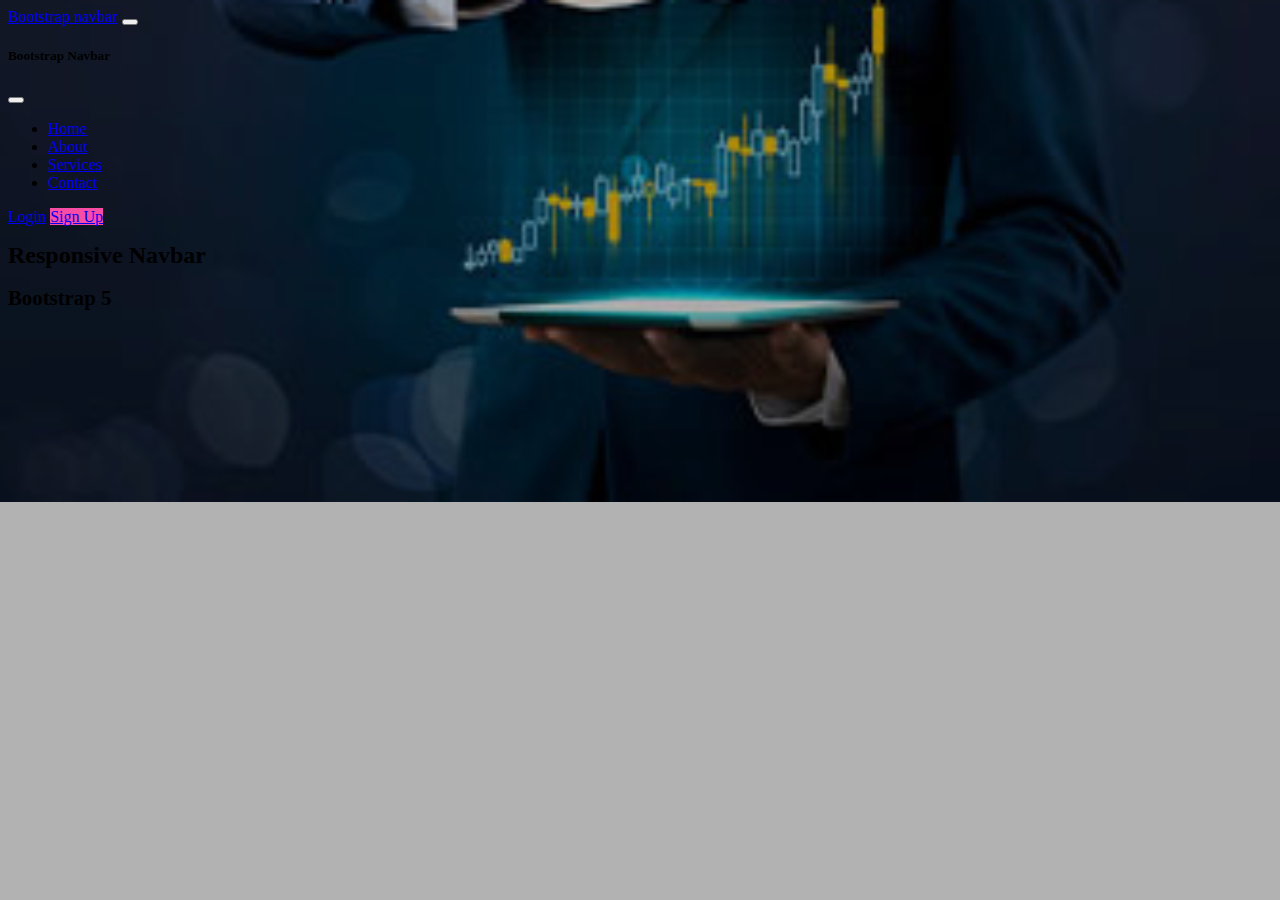
<file: newWebDesign/index.html>
<!doctype html>
<html lang="en">

<head>
    <title>Hello</title>
    <!-- Required meta tags -->
    <meta charset="utf-8" />
    <meta http-equiv="X-UA-Compatible" content="IE-edge">
    <meta name="viewport" content="width=device-width, initial-scale=1, shrink-to-fit=no" />

    <link rel="stylesheet" type="text/css" href="style.css">
    <!-- Bootstrap CSS v5.3.3 -->
    <!-- <link href="https://cdn.jsdelivr.net/npm/bootstrap@5.3.3/dist/css/bootstrap.min.css" rel="stylesheet"
        integrity="sha384-QWTKZyjpPEjISv5WaRU9OFeRpok6YctnYmDr5pNlyT2bRjXh0JMhjY6hW+ALEwIH" crossorigin="anonymous"> -->

    <!-- Bootstrap CSS v5.2.1 -->
    <link href="https://cdn.jsdelivr.net/npm/bootstrap@5.3.2/dist/css/bootstrap.min.css" rel="stylesheet"
        integrity="sha384-T3c6CoIi6uLrA9TneNEoa7RxnatzjcDSCmG1MXxSR1GAsXEV/Dwwykc2MPK8M2HN" crossorigin="anonymous" />
</head>

<body class="w-100 vh-100 overflow-hidden">
    <header>
        <!-- place navbar here -->
        <!-- navbar -->
        <nav class="navbar navbar-expand-lg navbar-dark bg-transparent fixed-top">
            <div class="container">
                <!-- logo -->
                <a class="navbar-brand fs-4" href="#">Bootstrap navbar</a>
                <!-- Toggle btn -->
                <button class="navbar-toggler shadow-none border-0" type="button" data-bs-toggle="offcanvas"
                    data-bs-target="#offcanvasNavbar" aria-controls="offcanvasNavbar" aria-label="Toggle navigation">
                    <span class="navbar-toggler-icon"></span>
                </button>
                <!-- sidebar -->
                <div class="sidebar offcanvas offcanvas-start" tabindex="-1" id="offcanvasNavbar"
                    aria-labelledby="offcanvasNavbarLabel">
                    <!-- sidebar header -->
                    <div class="offcanvas-header text-white border-bottom">
                        <h5 class="offcanvas-title" id="offcanvasNavbarLabel">Bootstrap Navbar</h5>
                        <button type="button" class="btn-close btn-close-white shadow-none" data-bs-dismiss="offcanvas"
                            aria-label="Close"></button>
                    </div>
                    <!-- sidebar body -->
                    <div class="offcanvas-body d-flex flex-lg-row  flex-column p-4 p-lg-0">
                        <ul class="navbar-nav justify-content-center  align-items-center fs-5 flex-grow-1 pe-3">
                            <li class="nav-item mx-2">
                                <a class="nav-link active" aria-current="page" href="#">Home</a>
                            </li>
                            <li class="nav-item mx-2">
                                <a class="nav-link" href="#about">About</a>
                            </li>
                            <li class="nav-item mx-2">
                                <a class="nav-link" href="#services">Services</a>
                            </li>
                            <li class="nav-item mx-2">
                                <a class="nav-link" href="#contact">Contact</a>
                            </li>
                            <!-- <li class="nav-item dropdown">
                                <a class="nav-link dropdown-toggle" href="#" role="button" data-bs-toggle="dropdown"
                                    aria-expanded="false">
                                    Dropdown
                                </a>
                                <ul class="dropdown-menu">
                                    <li><a class="dropdown-item" href="#">Action</a></li>
                                    <li><a class="dropdown-item" href="#">Another action</a></li>
                                    <li>
                                        <hr class="dropdown-divider">
                                    </li>
                                    <li><a class="dropdown-item" href="#">Something else here</a></li>
                                </ul>
                            </li> -->
                        </ul>
                        <!-- login/signup -->
                        <div class="d-flex flex-column flex-lg-row justify-content-center align-items-center gap-3">
                            <a href="#login" class="text-white">Login</a>
                            <a href="#signup" class="text-white text-decoration-none px-3 py-1 rounded-4"
                                style="background-color: #f94ca4;">Sign Up</a>
                        </div>
                        <!-- <form class="d-flex mt-3" role="search">
                            <input class="form-control me-2" type="search" placeholder="Search" aria-label="Search">
                            <button class="btn btn-outline-success" type="submit">Search</button>
                        </form> -->
                    </div>
                </div>
            </div>
        </nav>
    </header>
    <main>
        <section class="w-100 vh-100 d-flex flex-column justify-content-center align-items-center text-white fs-1">
            <h1 style="font-size: 1.5em;">Responsive Navbar</h1>
            <h1 style="font-size: 1.3em;">Bootstrap 5</h1>
        </section>
    </main>
    <footer>
        <!-- place footer here -->
    </footer>
    <!-- Bootstrap JavaScript Libraries -->
    <script src="https://cdn.jsdelivr.net/npm/bootstrap@5.3.3/dist/js/bootstrap.bundle.min.js"
        integrity="sha384-YvpcrYf0tY3lHB60NNkmXc5s9fDVZLESaAA55NDzOxhy9GkcIdslK1eN7N6jIeHz"
        crossorigin="anonymous"></script>
    <script src="https://cdn.jsdelivr.net/npm/@popperjs/core@2.11.8/dist/umd/popper.min.js"
        integrity="sha384-I7E8VVD/ismYTF4hNIPjVp/Zjvgyol6VFvRkX/vR+Vc4jQkC+hVqc2pM8ODewa9r"
        crossorigin="anonymous"></script>
    <!-- Bootstrap.min.js v5.3.2 -->
    <!-- <script src="https://cdn.jsdelivr.net/npm/bootstrap@5.3.2/dist/js/bootstrap.min.js"
        integrity="sha384-BBtl+eGJRgqQAUMxJ7pMwbEyER4l1g+O15P+16Ep7Q9Q+zqX6gSbd85u4mG4QzX+"
        crossorigin="anonymous"></script> -->
</body>

</html>
</file>
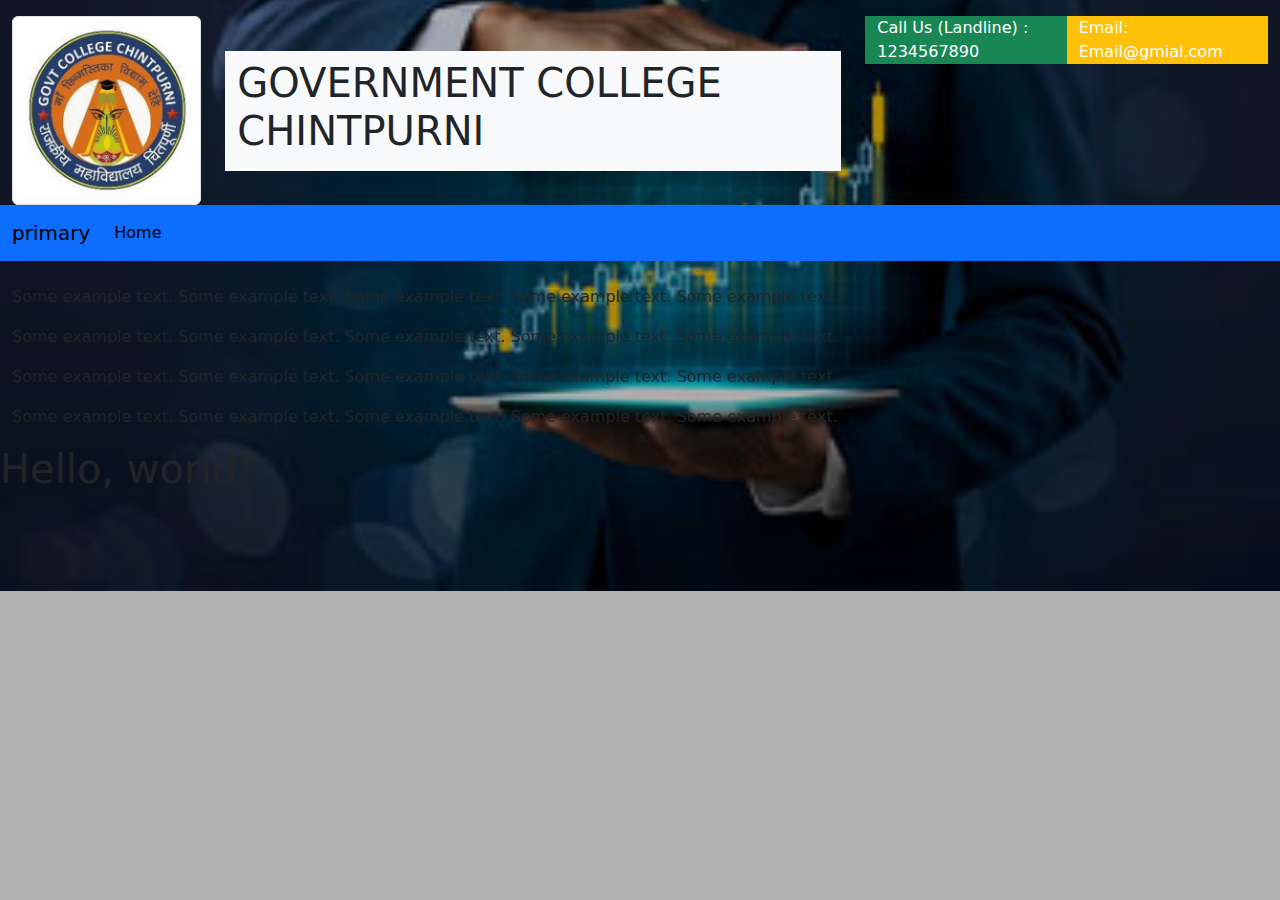
<file: newWebDesign/index1.html>
<!doctype html>
<html lang="en">

<head>
    <meta charset="utf-8">
    <!-- <meta name="viewport" content="width=device-width, initial-scale=1"> -->
    <meta name="viewport" content="width=device-width, initial-scale=1.0, interactive-widget=resizes-content">

    <title>Govt. Collage Chintpurni - Home</title>
    <link rel="icon" type="image/x-icon" href="img/favicon.jpeg" />
    <link rel="icon" type="image/x-icon" href="img/favicon.jpeg">
    <link rel='shortcut icon' type='image/vnd.microsoft.icon' href='img/favicon.jpeg'> <!-- IE -->
    <link rel='apple-touch-icon' type='image/png' href='img/favicon.jpeg'> <!-- iPhone -->
    <link rel='apple-touch-icon' type='image/png' sizes='72x72' href='img/favicon.jpeg'> <!-- iPad -->
    <link rel='apple-touch-icon' type='image/png' sizes='114x114' href='img/favicon.jpeg'> <!-- iPhone4 -->
    <link rel='icon' type='image/png' href='img/favicon.jpeg'> <!-- Opera Speed Dial, at least 144×114 px -->


    <link href="https://cdn.jsdelivr.net/npm/bootstrap@5.3.3/dist/css/bootstrap.min.css" rel="stylesheet"
        integrity="sha384-QWTKZyjpPEjISv5WaRU9OFeRpok6YctnYmDr5pNlyT2bRjXh0JMhjY6hW+ALEwIH" crossorigin="anonymous">
    <!-- <link href="https://cdn.jsdelivr.net/npm/bootstrap@5.3.3/dist/css/bootstrap.min.css" rel="stylesheet">
    <script src="https://cdn.jsdelivr.net/npm/bootstrap@5.3.3/dist/js/bootstrap.bundle.min.js"></script> -->
    <link rel="stylesheet" href="style.css">
</head>

<body>
    <div class="container-fluid mt-3">
        <div class="row">
            <div class="col-sm-2">
                <img src="img/favicon.jpeg" class="img-thumbnail" style="max-width: 100%; height: auto; " alt=""
                    sizes="" srcset="">
            </div>
            <div class="col-sm-6 d-flex align-items-center ">
                <nav class="navbar bg-body-tertiary">
                    <div class="container-fluid m-0 ">
                        <h1 class="float-left">GOVERNMENT COLLEGE CHINTPURNI</h1>
                        <!-- <span class="navbar-brand mb-0 h1 "></span>
                        <span class="navbar-brand mb-0 h1">GOVERNMENT COLLEGE CHINTPURNI</span> -->
                    </div>
                </nav>
            </div>
            <div class="col-sm-4">
                <div class="container bg-warning d-flex">
                    <div class="row">
                        <div class="col-sm-6 bg-success text-white"> Call Us (Landline) : 1234567890</div>
                        <div class="col-sm-6 bg-warning text-white"> Email: Email@gmial.com </div>
                    </div>

                </div>

            </div>
        </div>
    </div>

    <!-- <nav class="navbar navbar-expand-sm bg-dark navbar-dark sticky-top">
        <div class="container-fluid">
            <a class="navbar-brand" href="#">Sticky top</a>
        </div>
    </nav> -->

    <nav class="navbar navbar-expand-sm navbar-light bg-primary">
        <div class="container-fluid">
            <a class="navbar-brand" href="#">primary</a>
            <button class="navbar-toggler" type="button" data-toggle="collapse" data-target="#navbarID"
                aria-controls="navbarID" aria-expanded="false" aria-label="Toggle navigation">
                <span class="navbar-toggler-icon"></span>
            </button>
            <div class="collapse navbar-collapse" id="navbarID">
                <div class="navbar-nav">
                    <a class="nav-link active" aria-current="page" href="#">Home</a>

                </div>
            </div>
        </div>
    </nav>


    <div class="container-fluid"><br>
        <p>Some example text. Some example text. Some example text. Some example text. Some example text.</p>
        <p>Some example text. Some example text. Some example text. Some example text. Some example text.</p>
        <p>Some example text. Some example text. Some example text. Some example text. Some example text.</p>
        <p>Some example text. Some example text. Some example text. Some example text. Some example text.</p>
    </div>









    <h1>Hello, world!</h1>
    <script src="https://cdn.jsdelivr.net/npm/bootstrap@5.3.3/dist/js/bootstrap.bundle.min.js"
        integrity="sha384-YvpcrYf0tY3lHB60NNkmXc5s9fDVZLESaAA55NDzOxhy9GkcIdslK1eN7N6jIeHz" crossorigin="anonymous">
        </script>
</body>

</html>
</file>
<file: newWebDesign/style.css>
body{
    background:url('img/damco5.jpg') rgba(0,0,0,0.3);
    background-blend-mode: multiply;
    background-position: center;
    background-size: cover;
    background-repeat: no-repeat;
}

@media(max-width: 991px){
    .container .sidebar{
        background-color: rgba(255,255,255,0.15);
        backdrop-filter: blur(10px);
    }
}
</file>
